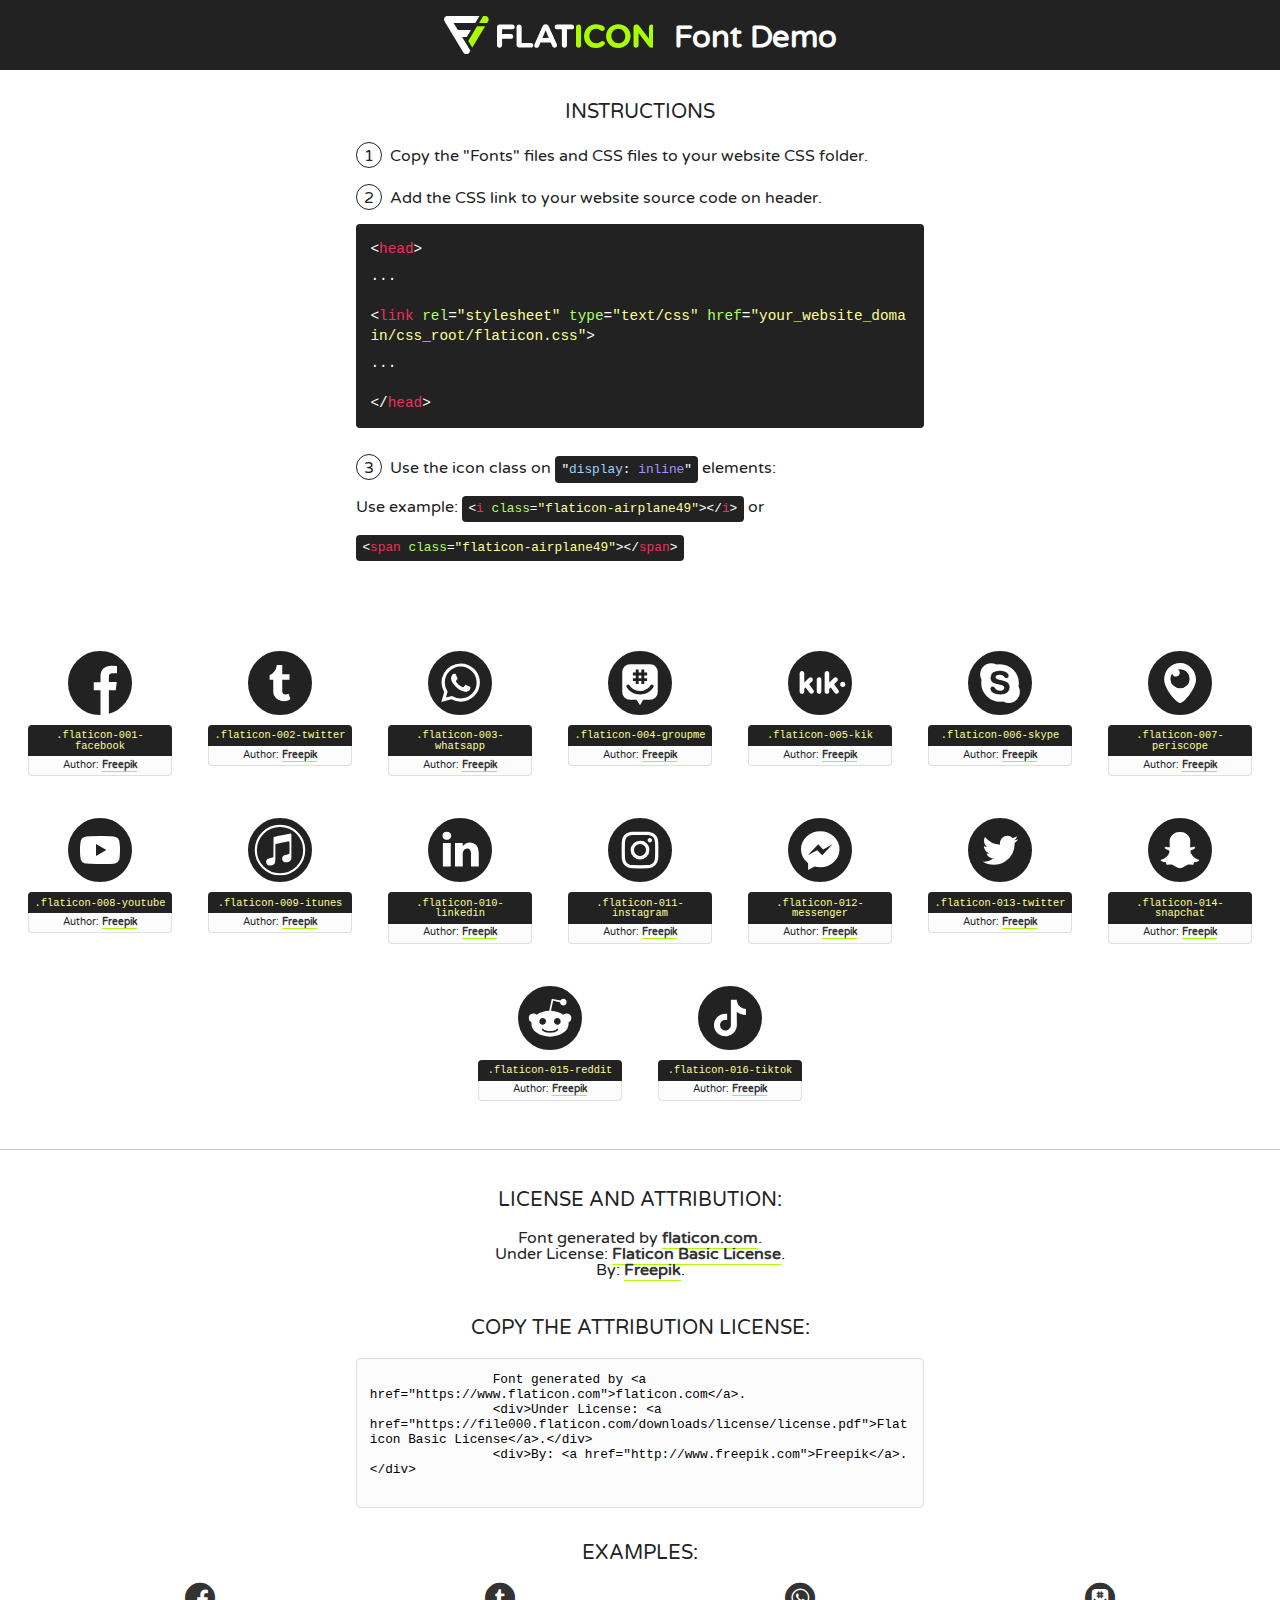
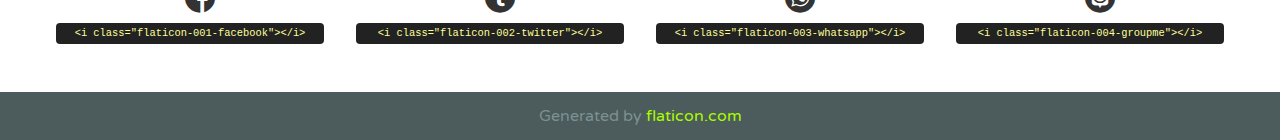
<file: src/assets/font/flaticon.html>
<!DOCTYPE html>
<!--
  Flaticon icon font: Flaticon
  Creation date: 18/06/2020 18:44
-->
<html>
    <!DOCTYPE html>

    <head>
        <title>Flaticon WebFont</title>
        <link href="http://fonts.googleapis.com/css?family=Varela+Round" rel="stylesheet" type="text/css" />
        <link rel="stylesheet" type="text/css" href="flaticon.css">
        <meta charset="UTF-8">
        <style>
            html, body, div, span, applet, object, iframe,
            h1, h2, h3, h4, h5, h6, p, blockquote, pre,
            a, abbr, acronym, address, big, cite, code,
            del, dfn, em, img, ins, kbd, q, s, samp,
            small, strike, strong, sub, sup, tt, var,
            b, u, i, center,
            dl, dt, dd, ol, ul, li,
            fieldset, form, label, legend,
            table, caption, tbody, tfoot, thead, tr, th, td,
            article, aside, canvas, details, embed,
            figure, figcaption, footer, header, hgroup,
            menu, nav, output, ruby, section, summary,
            time, mark, audio, video {
                margin: 0;
                padding: 0;
                border: 0;
                font-size: 100%;
                font: inherit;
                vertical-align: baseline;
            }
            /* HTML5 display-role reset for older browsers */
            article, aside, details, figcaption, figure,
            footer, header, hgroup, menu, nav, section {
                display: block;
            }
            body {
                line-height: 1;
            }
            ol, ul {
                list-style: none;
            }
            blockquote, q {
                quotes: none;
            }
            blockquote:before, blockquote:after,
            q:before, q:after {
                content: '';
                content: none;
            }
            table {
                border-collapse: collapse;
                border-spacing: 0;
            }
            body {
                font-family: 'Varela Round', Helvetica, Arial, sans-serif;
                font-size: 16px;
                color: #222;
            }
            a {
                color: #333;
                border-bottom: 1px solid #a9fd00;
                font-weight: bold;
                text-decoration: none;
            }
            * {
                -moz-box-sizing: border-box;
                -webkit-box-sizing: border-box;
                box-sizing: border-box;
                margin: 0;
                padding: 0;
            }
            [class^="flaticon-"]:before, [class*=" flaticon-"]:before, [class^="flaticon-"]:after, [class*=" flaticon-"]:after {
                font-family: Flaticon;
                font-size: 30px;
                font-style: normal;
                margin-left: 20px;
                color: #333;
            }
            .wrapper {
                max-width: 600px;
                margin: auto;
                padding: 0 1em;
            }
            .title {
                font-size: 1.25em;
                text-align: center;
                margin-bottom: 1em;
                text-transform: uppercase;
            }
            header {
                text-align: center;
                background-color: #222;
                color: #fff;
                padding: 1em;
            }
            header .logo {
                width: 210px;
                height: 38px;
                display: inline-block;
                vertical-align: middle;
                margin-right: 1em;
                border: none;
            }
            header strong {
                font-size: 1.95em;
                font-weight: bold;
                vertical-align: middle;
                margin-top: 5px;
                display: inline-block;
            }
            .demo {
                margin: 2em auto;
                line-height: 1.25em;
            }
            .demo ul li {
                margin-bottom: 1em;
            }
            .demo ul li .num {
                color: #222;
                border-radius: 20px;
                display: inline-block;
                width: 26px;
                padding: 3px;
                height: 26px;
                text-align: center;
                margin-right: 0.5em;
                border: 1px solid #222;
            }
            .demo ul li code {
                background-color: #222;
                border-radius: 4px;
                padding: 0.25em 0.5em;
                display: inline-block;
                color: #fff;
                font-family: Consolas,Monaco,Lucida Console,Liberation Mono,DejaVu Sans Mono,Bitstream Vera Sans Mono,Courier New, monospace;
                font-weight: lighter;
                margin-top: 1em;
                font-size: 0.8em;
                word-break: break-all;
            }
            .demo ul li code.big {
                padding: 1em;
                font-size: 0.9em;
            }
            .demo ul li code .red {
                color: #EF3159;
            }
            .demo ul li code .green {
                color: #ACFF65;
            }
            .demo ul li code .yellow {
                color: #FFFF99;
            }
            .demo ul li code .blue {
                color: #99D3FF;
            }
            .demo ul li code .purple {
                color: #A295FF;
            }
            .demo ul li code .dots {
                margin-top: 0.5em;
                display: block;
            }
            #glyphs {
                border-bottom: 1px solid #ccc;
                padding: 2em 0;
                text-align: center;
            }
            .glyph {
                display: inline-block;
                width: 9em;
                margin: 1em;
                text-align: center;
                vertical-align: top;
                background: #FFF;
            }
            .glyph .glyph-icon {
                padding: 10px;
                display: block;
                font-family:"Flaticon";
                font-size: 64px;
                line-height: 1;
            }
            .glyph .glyph-icon:before {
                font-size: 64px;
                color: #222;
                margin-left: 0;
            }
            .class-name {
                font-size: 0.65em;
                background-color: #222;
                color: #fff;
                border-radius: 4px 4px 0 0;
                padding: 0.5em;
                color: #FFFF99;
                font-family: Consolas,Monaco,Lucida Console,Liberation Mono,DejaVu Sans Mono,Bitstream Vera Sans Mono,Courier New, monospace;
            }
            .author-name {
                font-size: 0.6em;
                background-color: #fcfcfd;
                border: 1px solid #DEDEE4;
                border-top: 0;
                border-radius: 0 0 4px 4px;
                padding: 0.5em;
            }
            .class-name:last-child {
                font-size: 10px;
                color:#888;
            }
            .class-name:last-child a {
                font-size: 10px;
                color:#555;
            }
            .class-name:last-child a:hover {
                color:#a9fd00;
            }
            .glyph > input {
                display: block;
                width: 100px;
                margin: 5px auto;
                text-align: center;
                font-size: 12px;
                cursor: text;
            }
            .glyph > input.icon-input {
                font-family:"Flaticon";
                font-size: 16px;
                margin-bottom: 10px;
            }
            .attribution .title {
                margin-top: 2em;
            }
            .attribution textarea {
                background-color: #fcfcfd;
                padding: 1em;
                border: none;
                box-shadow: none;
                border: 1px solid #DEDEE4;
                border-radius: 4px;
                resize: none;
                width: 100%;
                height: 150px;
                font-size: 0.8em;
                font-family: Consolas,Monaco,Lucida Console,Liberation Mono,DejaVu Sans Mono,Bitstream Vera Sans Mono,Courier New, monospace;
                -webkit-appearance: none;
            }
            .iconsuse {
                margin: 2em auto;
                text-align: center;
                max-width: 1200px;
            }
            .iconsuse:after {
                content: '';
                display: table;
                clear: both;
            }
            .iconsuse .image {
                float: left;
                width: 25%;
                padding: 0 1em;
            }
            .iconsuse .image p {
                margin-bottom: 1em;
            }
            .iconsuse .image span {
                display: block;
                font-size: 0.65em;
                background-color: #222;
                color: #fff;
                border-radius: 4px;
                padding: 0.5em;
                color: #FFFF99;
                margin-top: 1em;
                font-family: Consolas,Monaco,Lucida Console,Liberation Mono,DejaVu Sans Mono,Bitstream Vera Sans Mono,Courier New, monospace;
            }
            #footer {
                text-align: center;
                background-color: #4C5B5C;
                color: #7c9192;
                padding: 1em;
            }
            #footer a {
                border: none;
                color: #a9fd00;
                font-weight: normal;
            }
            @media (max-width: 960px) {
                .iconsuse .image {
                    width: 50%;
                }
            }
            @media (max-width: 560px) {
                .iconsuse .image {
                    width: 100%;
                }
            }
            .attrDiv {

            }
        </style>
        <link rel="stylesheet" href="flaticon.css">
    </head>

    <body class="characters-off">
        <header>
            <a href="https://www.flaticon.com" target="_blank" class="logo">
                <svg version="1.1" xmlns="http://www.w3.org/2000/svg" xmlns:xlink="http://www.w3.org/1999/xlink" xmlns:a="http://ns.adobe.com/AdobeSVGViewerExtensions/3.0/" viewBox="0 0 560.875 102.036" enable-background="new 0 0 560.875 102.036" xml:space="preserve">
                        <defs>
                        </defs>
                        <g>
                            <g class="letters">
                                <path fill="#ffffff" d="M141.596,29.675c0-3.777,2.985-6.767,6.764-6.767h34.438c3.426,0,6.15,2.728,6.15,6.15
                                c0,3.43-2.724,6.149-6.15,6.149h-27.674v13.091h23.719c3.429,0,6.151,2.724,6.151,6.15c0,3.43-2.723,6.149-6.151,6.149h-23.719
                                v17.574c0,3.773-2.986,6.761-6.764,6.761c-3.779,0-6.764-2.989-6.764-6.761V29.675z"></path>
                                <path fill="#ffffff" d="M193.844,29.149c0-3.781,2.985-6.767,6.764-6.767c3.776,0,6.763,2.985,6.763,6.767v42.957h25.039
                                c3.426,0,6.149,2.726,6.149,6.153c0,3.425-2.723,6.15-6.149,6.15h-31.802c-3.779,0-6.764-2.986-6.764-6.768V29.149z"></path>
                                <path fill="#ffffff" d="M241.891,75.71l21.438-48.407c1.492-3.341,4.215-5.357,7.906-5.357h0.792
                                c3.686,0,6.323,2.017,7.815,5.357l21.439,48.407c0.436,0.967,0.701,1.845,0.701,2.723c0,3.602-2.809,6.501-6.414,6.501
                                c-3.161,0-5.269-1.845-6.499-4.655l-4.132-9.661h-27.059l-4.301,10.102c-1.144,2.631-3.426,4.214-6.237,4.214
                                c-3.517,0-6.24-2.81-6.24-6.325C241.1,77.64,241.451,76.677,241.891,75.71z M279.932,58.666l-8.521-20.297l-8.526,20.297H279.932
                                z"></path>
                                <path fill="#ffffff" d="M314.864,35.387H301.86c-3.429,0-6.239-2.813-6.239-6.238c0-3.429,2.811-6.24,6.239-6.24h39.533
                                c3.426,0,6.237,2.811,6.237,6.24c0,3.425-2.811,6.238-6.237,6.238h-13.001v42.785c0,3.773-2.99,6.761-6.764,6.761
                                c-3.779,0-6.764-2.989-6.764-6.761V35.387z"></path>
                                <path fill="#A9FD00" d="M352.615,29.149c0-3.781,2.985-6.767,6.767-6.767c3.774,0,6.761,2.985,6.761,6.767v49.024
                                c0,3.773-2.987,6.761-6.761,6.761c-3.781,0-6.767-2.989-6.767-6.761V29.149z"></path>
                                <path fill="#A9FD00" d="M374.132,53.836v-0.179c0-17.481,13.178-31.801,32.065-31.801c9.22,0,15.459,2.458,20.557,6.238
                                c1.402,1.054,2.637,2.985,2.637,5.357c0,3.692-2.985,6.59-6.681,6.59c-1.845,0-3.071-0.702-4.044-1.319
                                c-3.776-2.813-7.729-4.393-12.562-4.393c-10.364,0-17.831,8.611-17.831,19.154v0.173c0,10.542,7.291,19.329,17.831,19.329
                                c5.715,0,9.492-1.756,13.359-4.834c1.049-0.874,2.458-1.491,4.039-1.491c3.429,0,6.325,2.813,6.325,6.236
                                c0,2.106-1.056,3.78-2.282,4.834c-5.539,4.834-12.036,7.733-21.878,7.733C387.572,85.464,374.132,71.493,374.132,53.836z"></path>
                                <path fill="#A9FD00" d="M433.009,53.836v-0.179c0-17.481,13.79-31.801,32.766-31.801c18.981,0,32.592,14.143,32.592,31.628v0.173
                                c0,17.483-13.785,31.807-32.769,31.807C446.625,85.464,433.009,71.32,433.009,53.836z M484.224,53.836v-0.179
                                c0-10.539-7.725-19.326-18.626-19.326c-10.893,0-18.449,8.611-18.449,19.154v0.173c0,10.542,7.73,19.329,18.626,19.329
                                C476.676,72.986,484.224,64.378,484.224,53.836z"></path>
                                <path fill="#A9FD00" d="M506.233,29.321c0-3.774,2.99-6.763,6.767-6.763h1.401c3.252,0,5.183,1.583,7.029,3.953l26.093,34.265
                                V29.059c0-3.692,2.99-6.677,6.681-6.677c3.683,0,6.671,2.985,6.671,6.677v48.934c0,3.78-2.987,6.765-6.764,6.765h-0.436
                                c-3.257,0-5.188-1.581-7.034-3.953l-27.056-35.492v32.944c0,3.687-2.985,6.676-6.678,6.676c-3.683,0-6.673-2.989-6.673-6.676
                                V29.321z"></path>
                            </g>
                            <g class="insignia">
                                <path fill="#ffffff" d="M48.372,56.137h12.517l11.156-18.537H37.186L25.688,18.539h57.825L94.668,0H9.271
                                C5.925,0,2.842,1.801,1.198,4.716c-1.644,2.907-1.593,6.482,0.134,9.343l50.38,83.501c1.678,2.781,4.689,4.476,7.938,4.476
                                c3.246,0,6.257-1.695,7.935-4.476l2.898-4.804L48.372,56.137z"></path>
                                <g class="i">
                                    <path fill="#A9FD00" d="M93.575,18.539h0.031v0.004l21.652,0.004l2.705-4.488c1.727-2.861,1.778-6.436,0.133-9.343
                                    C116.454,1.801,113.371,0,110.026,0h-5.294L93.575,18.539z"></path>
                                    <polygon fill="#A9FD00" points="88.291,27.356 64.725,66.486 75.519,84.404 109.942,27.356"></polygon>
                                </g>
                            </g>
                        </g>
                    </svg>
            </a>
            <strong>Font Demo</strong>
        </header>

        <section class="demo wrapper">
            <p class="title">Instructions</p>
            <ul>
                <li>
                    <span class="num">1</span>Copy the "Fonts" files and CSS files to your website CSS folder.
                </li>
                <li>
                    <span class="num">2</span>Add the CSS link to your website source code on header.
                    <code class="big">
                        &lt;<span class="red">head</span>&gt;
                        <br/><span class="dots">...</span>
                        <br/>&lt;<span class="red">link</span> <span class="green">rel</span>=<span class="yellow">"stylesheet"</span> <span class="green">type</span>=<span class="yellow">"text/css"</span> <span class="green">href</span>=<span class="yellow">"your_website_domain/css_root/flaticon.css"</span>&gt;
                        <br/><span class="dots">...</span>
                        <br/>&lt;/<span class="red">head</span>&gt;
                    </code>
                </li>

                <li>
                    <p>
                        <span class="num">3</span>Use the icon class on <code>"<span class="blue">display</span>:<span class="purple"> inline</span>"</code> elements:
                        <br />
                        Use example:
                        <code>
                            &lt;<span class="red">i</span> <span class="green">class</span>=<span class="yellow">&quot;flaticon-airplane49&quot;</span>&gt;&lt;/<span class="red">i</span>&gt;
                        </code> or
                        <code>&lt;<span class="red">span</span> <span class="green">class</span>=<span class="yellow">&quot;flaticon-airplane49&quot;</span>&gt;&lt;/<span class="red">span</span>&gt;</code>
                    </p>
                </li>
            </ul>
        </section>

        <section id="glyphs">
            
            <div class="glyph"><div class="glyph-icon flaticon-001-facebook"></div>
                <div class="class-name">.flaticon-001-facebook</div>
                <div class="author-name">Author: <a href="http://www.freepik.com" title="Freepik">Freepik</a> </div>
            </div>
            
            <div class="glyph"><div class="glyph-icon flaticon-002-twitter"></div>
                <div class="class-name">.flaticon-002-twitter</div>
                <div class="author-name">Author: <a href="http://www.freepik.com" title="Freepik">Freepik</a> </div>
            </div>
            
            <div class="glyph"><div class="glyph-icon flaticon-003-whatsapp"></div>
                <div class="class-name">.flaticon-003-whatsapp</div>
                <div class="author-name">Author: <a href="http://www.freepik.com" title="Freepik">Freepik</a> </div>
            </div>
            
            <div class="glyph"><div class="glyph-icon flaticon-004-groupme"></div>
                <div class="class-name">.flaticon-004-groupme</div>
                <div class="author-name">Author: <a href="http://www.freepik.com" title="Freepik">Freepik</a> </div>
            </div>
            
            <div class="glyph"><div class="glyph-icon flaticon-005-kik"></div>
                <div class="class-name">.flaticon-005-kik</div>
                <div class="author-name">Author: <a href="http://www.freepik.com" title="Freepik">Freepik</a> </div>
            </div>
            
            <div class="glyph"><div class="glyph-icon flaticon-006-skype"></div>
                <div class="class-name">.flaticon-006-skype</div>
                <div class="author-name">Author: <a href="http://www.freepik.com" title="Freepik">Freepik</a> </div>
            </div>
            
            <div class="glyph"><div class="glyph-icon flaticon-007-periscope"></div>
                <div class="class-name">.flaticon-007-periscope</div>
                <div class="author-name">Author: <a href="http://www.freepik.com" title="Freepik">Freepik</a> </div>
            </div>
            
            <div class="glyph"><div class="glyph-icon flaticon-008-youtube"></div>
                <div class="class-name">.flaticon-008-youtube</div>
                <div class="author-name">Author: <a href="http://www.freepik.com" title="Freepik">Freepik</a> </div>
            </div>
            
            <div class="glyph"><div class="glyph-icon flaticon-009-itunes"></div>
                <div class="class-name">.flaticon-009-itunes</div>
                <div class="author-name">Author: <a href="http://www.freepik.com" title="Freepik">Freepik</a> </div>
            </div>
            
            <div class="glyph"><div class="glyph-icon flaticon-010-linkedin"></div>
                <div class="class-name">.flaticon-010-linkedin</div>
                <div class="author-name">Author: <a href="http://www.freepik.com" title="Freepik">Freepik</a> </div>
            </div>
            
            <div class="glyph"><div class="glyph-icon flaticon-011-instagram"></div>
                <div class="class-name">.flaticon-011-instagram</div>
                <div class="author-name">Author: <a href="http://www.freepik.com" title="Freepik">Freepik</a> </div>
            </div>
            
            <div class="glyph"><div class="glyph-icon flaticon-012-messenger"></div>
                <div class="class-name">.flaticon-012-messenger</div>
                <div class="author-name">Author: <a href="http://www.freepik.com" title="Freepik">Freepik</a> </div>
            </div>
            
            <div class="glyph"><div class="glyph-icon flaticon-013-twitter"></div>
                <div class="class-name">.flaticon-013-twitter</div>
                <div class="author-name">Author: <a href="http://www.freepik.com" title="Freepik">Freepik</a> </div>
            </div>
            
            <div class="glyph"><div class="glyph-icon flaticon-014-snapchat"></div>
                <div class="class-name">.flaticon-014-snapchat</div>
                <div class="author-name">Author: <a href="http://www.freepik.com" title="Freepik">Freepik</a> </div>
            </div>
            
            <div class="glyph"><div class="glyph-icon flaticon-015-reddit"></div>
                <div class="class-name">.flaticon-015-reddit</div>
                <div class="author-name">Author: <a href="http://www.freepik.com" title="Freepik">Freepik</a> </div>
            </div>
            
            <div class="glyph"><div class="glyph-icon flaticon-016-tiktok"></div>
                <div class="class-name">.flaticon-016-tiktok</div>
                <div class="author-name">Author: <a href="http://www.freepik.com" title="Freepik">Freepik</a> </div>
            </div>
            
        </section>

        <section class="attribution wrapper"   style="text-align:center;">
            <div class="title">License and attribution:</div>
            <div class="attrDiv">Font generated by <a href="https://www.flaticon.com">flaticon.com</a>.</div>
            <div class="attrDiv">Under License: <a href="https://file000.flaticon.com/downloads/license/license.pdf">Flaticon Basic License</a>.</div>
            <div class="attrDiv">By: <a href="http://www.freepik.com">Freepik</a>.</div>

            <div class="title">Copy the Attribution License:</div>
            <textarea onclick="this.focus();this.select();">
                Font generated by &lt;a href=&quot;https://www.flaticon.com&quot;&gt;flaticon.com&lt;/a&gt;.
                <div>Under License: <a href="https://file000.flaticon.com/downloads/license/license.pdf">Flaticon Basic License</a>.</div>
                <div>By: <a href="http://www.freepik.com">Freepik</a>.</div>
            </textarea>
        </section>

        <section class="iconsuse">
            <div class="title">Examples:</div>
            
            <div class="image">
                <p>
                    <i class="glyph-icon flaticon-001-facebook"></i>
                    <span>&lt;i class=&quot;flaticon-001-facebook&quot;&gt;&lt;/i&gt;</span>
                </p>
            </div>
            
            <div class="image">
                <p>
                    <i class="glyph-icon flaticon-002-twitter"></i>
                    <span>&lt;i class=&quot;flaticon-002-twitter&quot;&gt;&lt;/i&gt;</span>
                </p>
            </div>
            
            <div class="image">
                <p>
                    <i class="glyph-icon flaticon-003-whatsapp"></i>
                    <span>&lt;i class=&quot;flaticon-003-whatsapp&quot;&gt;&lt;/i&gt;</span>
                </p>
            </div>
            
            <div class="image">
                <p>
                    <i class="glyph-icon flaticon-004-groupme"></i>
                    <span>&lt;i class=&quot;flaticon-004-groupme&quot;&gt;&lt;/i&gt;</span>
                </p>
            </div>
            
        </section>

        <div id="footer">
            <div>Generated by <a href="https://www.flaticon.com">flaticon.com</a></div>
        </div>
    </body>
</html>
</file>
<file: src/assets/font/flaticon.css>
@font-face {
  font-family: "Flaticon";
  src: url("./Flaticon.eot");
  src: url("./Flaticon.eot?#iefix") format("embedded-opentype"),
       url("./Flaticon.woff2") format("woff2"),
       url("./Flaticon.woff") format("woff"),
       url("./Flaticon.ttf") format("truetype"),
       url("./Flaticon.svg#Flaticon") format("svg");
  font-weight: normal;
  font-style: normal;
}

@media screen and (-webkit-min-device-pixel-ratio:0) {
  @font-face {
    font-family: "Flaticon";
    src: url("./Flaticon.svg#Flaticon") format("svg");
  }
}

.fimanager:before {
      display: inline-block;
  font-family: "Flaticon";
  font-style: normal;
  font-weight: normal;
  font-variant: normal;
  line-height: 1;
  text-decoration: inherit;
  text-rendering: optimizeLegibility;
  text-transform: none;
  -moz-osx-font-smoothing: grayscale;
  -webkit-font-smoothing: antialiased;
  font-smoothing: antialiased;
    display: block;
}

.flaticon-001-facebook:before { content: "\f100"; }
.flaticon-002-twitter:before { content: "\f101"; }
.flaticon-003-whatsapp:before { content: "\f102"; }
.flaticon-004-groupme:before { content: "\f103"; }
.flaticon-005-kik:before { content: "\f104"; }
.flaticon-006-skype:before { content: "\f105"; }
.flaticon-007-periscope:before { content: "\f106"; }
.flaticon-008-youtube:before { content: "\f107"; }
.flaticon-009-itunes:before { content: "\f108"; }
.flaticon-010-linkedin:before { content: "\f109"; }
.flaticon-011-instagram:before { content: "\f10a"; }
.flaticon-012-messenger:before { content: "\f10b"; }
.flaticon-013-twitter:before { content: "\f10c"; }
.flaticon-014-snapchat:before { content: "\f10d"; }
.flaticon-015-reddit:before { content: "\f10e"; }
.flaticon-016-tiktok:before { content: "\f10f"; }
</file>
